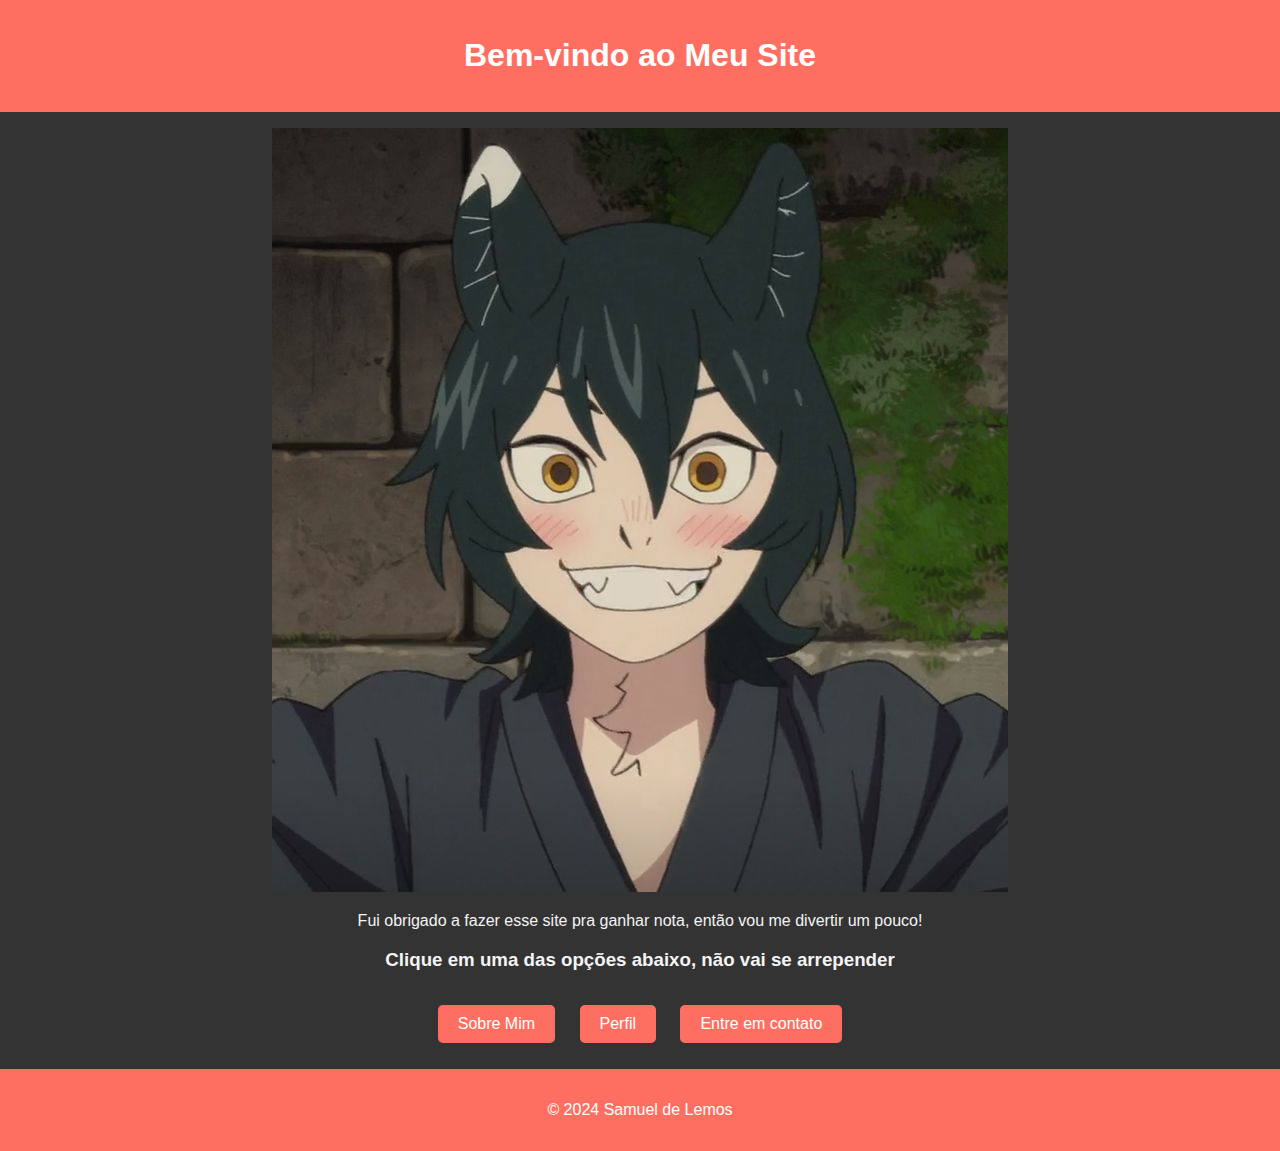
<file: index.html>
<!DOCTYPE html>
<html lang="pt-BR">
<head>
    <meta charset="UTF-8">
    <meta name="viewport" content="width=device-width, initial-scale=1.0">
    <title>Um pouco sobre mim</title>
    <link rel="stylesheet" href="style.css">
    <link rel="icon" href="images/icone.png" type="image/png"> <!-- Adicionar favicon -->
</head>
<body>
    <header>
        <h1>Bem-vindo ao Meu Site</h1>
    </header>
    <main>
        <section class="profile-section">
            <img src="images/minha-foto.jpg" alt="Minha Foto" id="profile-image">
            <p id="profile-text">Fui obrigado a fazer esse site pra ganhar nota, então vou me divertir um pouco!</p>
            <h3 class="subtitle">Clique em uma das opções abaixo, não vai se arrepender</h3>
        </section>
        <button onclick="location.href='about.html'">Sobre Mim</button>
        <button onclick="location.href='projects.html'">Perfil</button>
        <button onclick="location.href='extra.html'">Entre em contato</button> <!-- Novo botão -->
    </main>
    <footer>
        <p>&copy; 2024 Samuel de Lemos</p>
    </footer>
</body>
</html>
</file>
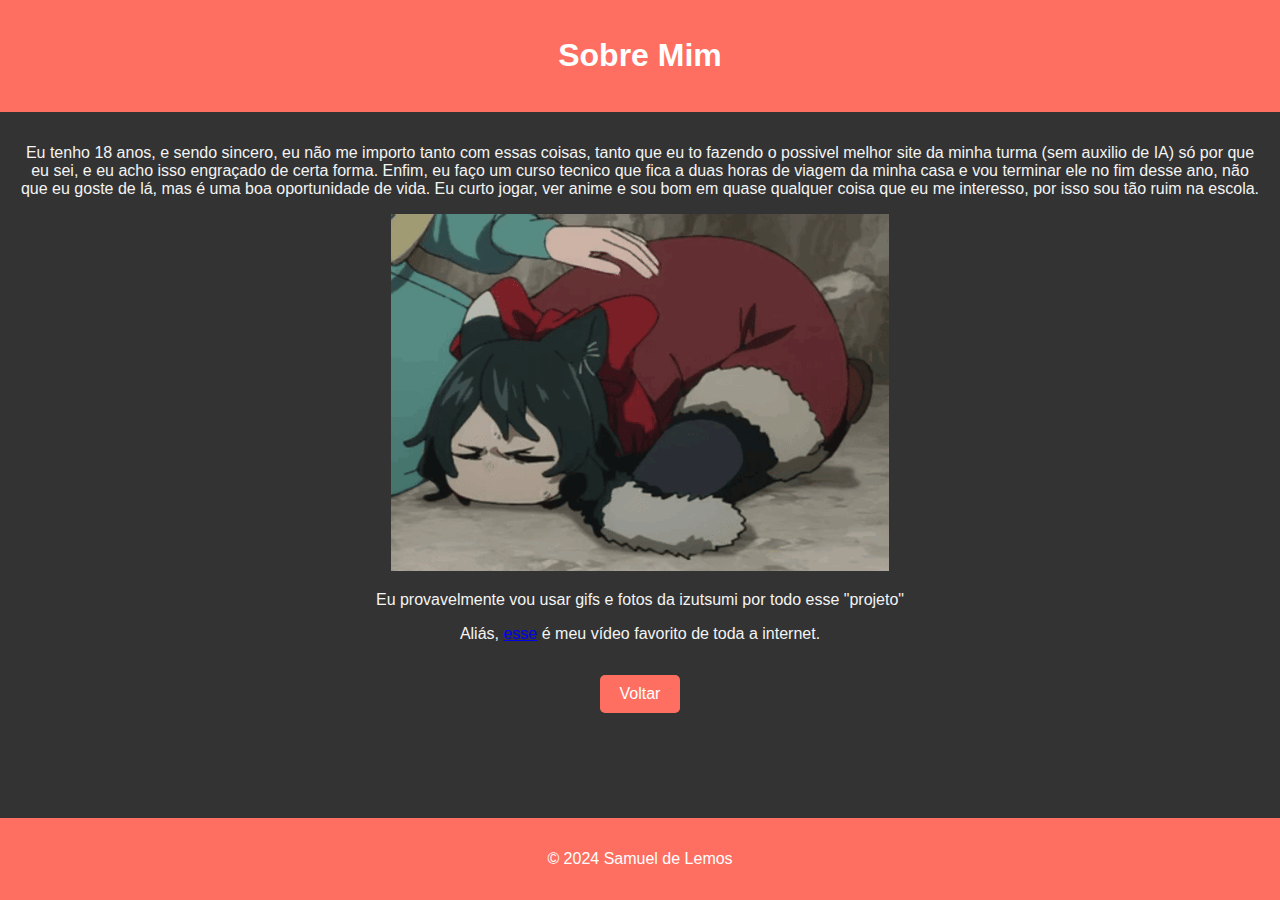
<file: about.html>
<!DOCTYPE html>
<html lang="pt-BR">
<head>

    <head>
        <meta charset="UTF-8">
        <meta name="viewport" content="width=device-width, initial-scale=1.0">
        <title>Sobre mim</title>
        <link rel="icon" href="images/icone.png" type="image/png">
        <link rel="stylesheet" href="style.css">
    </head>
    

    <meta charset="UTF-8">
    <meta name="viewport" content="width=device-width, initial-scale=1.0">
    <title>Sobre Mim</title>
    <link rel="stylesheet" href="style.css">
</head>
<body>
    <header>
        <h1>Sobre Mim</h1>
    </header>
    <main>
        <section class="about-section">
            <p id="about-text">Eu tenho 18 anos, e sendo sincero, eu não me importo tanto com essas coisas, tanto que eu to fazendo o possivel melhor site da minha turma (sem auxilio de IA) só por que eu sei, e eu acho isso engraçado de certa forma. Enfim, eu faço um curso tecnico que fica a duas horas de viagem da minha casa e vou terminar ele no fim desse ano, não que eu goste de lá, mas é uma boa oportunidade de vida. Eu curto jogar, ver anime e sou bom em quase qualquer coisa que eu me interesso, por isso sou tão ruim na escola.</p>
            <img src="images/meu-gif.gif" alt="Meu GIF" id="profile-image">
            <p id="gif-description">Eu provavelmente vou usar gifs e fotos da izutsumi por todo esse "projeto"</p>
            <p id="link-text">Aliás, <a href="https://youtu.be/JI4dI6jtx6Q?si=-gyJEOIupPyPql9n" target="_blank">esse</a> é meu vídeo favorito de toda a internet.</p>
        </section>
        <button onclick="location.href='index.html'">Voltar</button>
    </main>
    <footer>
        <p>&copy; 2024 Samuel de Lemos</p>
    </footer>
</body>
</html>
</file>
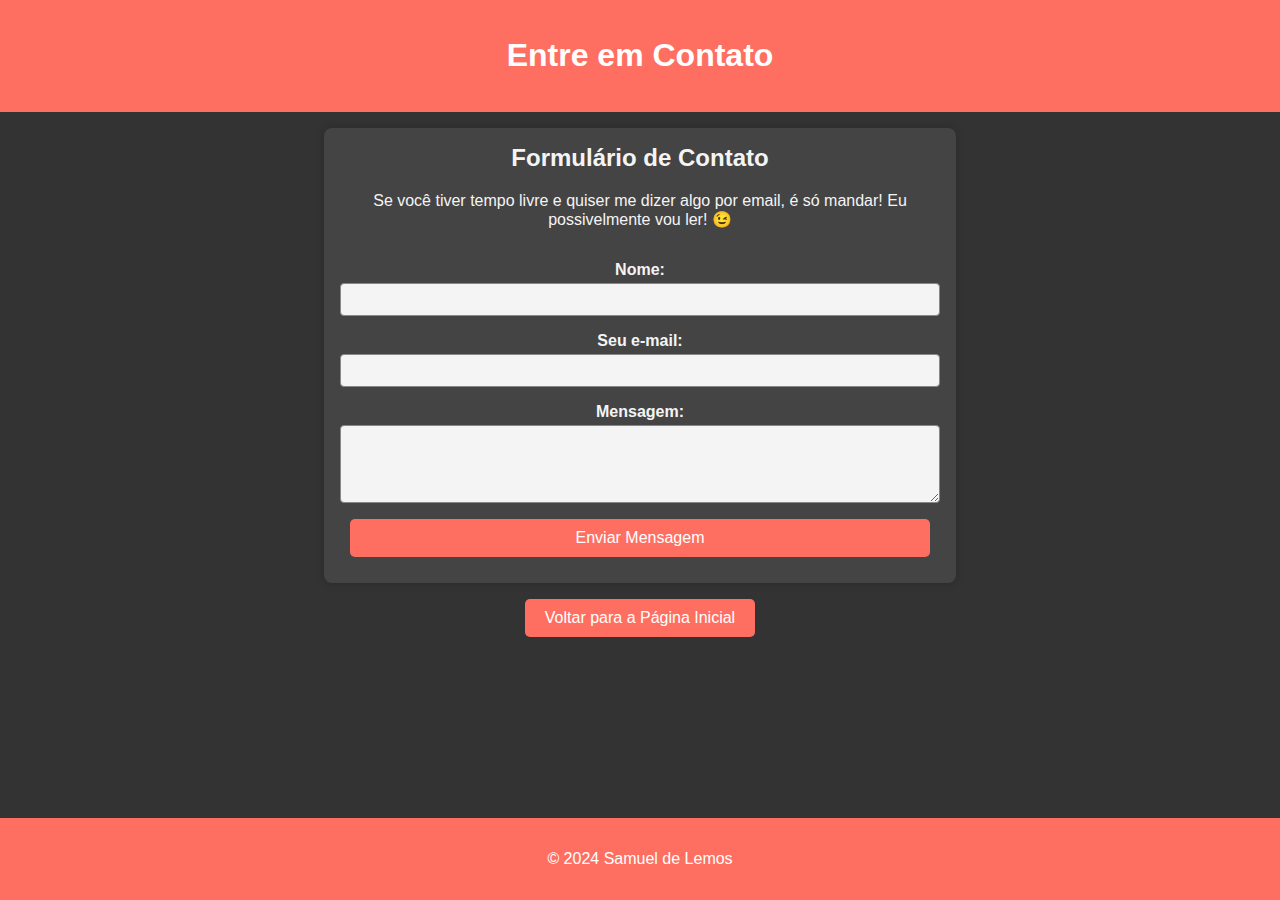
<file: extra.html>
<!DOCTYPE html>
<html lang="pt-BR">
<head>
    <meta charset="UTF-8">
    <meta name="viewport" content="width=device-width, initial-scale=1.0">
    <title>Contato</title>
    <link rel="stylesheet" href="style.css">
    <script src="https://cdn.emailjs.com/dist/email.min.js"></script> <!-- Importar a biblioteca EmailJS -->
    <link rel="icon" href="images/icone.png" type="image/png"> <!-- Adicionar favicon -->
</head>
<body>
    <header>
        <h1>Entre em Contato</h1>
    </header>
    <main>
        <section class="contact-section">
            <h2>Formulário de Contato</h2>
            <!-- Novo texto acima do formulário -->
            <p>Se você tiver tempo livre e quiser me dizer algo por email, é só mandar! Eu possivelmente vou ler! 😉</p>
            <form id="contact-form">
                <label for="name">Nome:</label>
                <input type="text" id="name" name="name" required>
                
                <label for="email">Seu e-mail:</label>
                <input type="email" id="email" name="email" required>
                
                <label for="message">Mensagem:</label>
                <textarea id="message" name="message" rows="4" required></textarea>
                
                <button type="submit">Enviar Mensagem</button>
            </form>
        </section>
        <button onclick="location.href='index.html'">Voltar para a Página Inicial</button>
    </main>
    <footer>
        <p>&copy; 2024 Samuel de Lemos</p>
    </footer>
    <script src="script.js"></script> <!-- Incluir o script.js -->
</body>
</html>
</file>
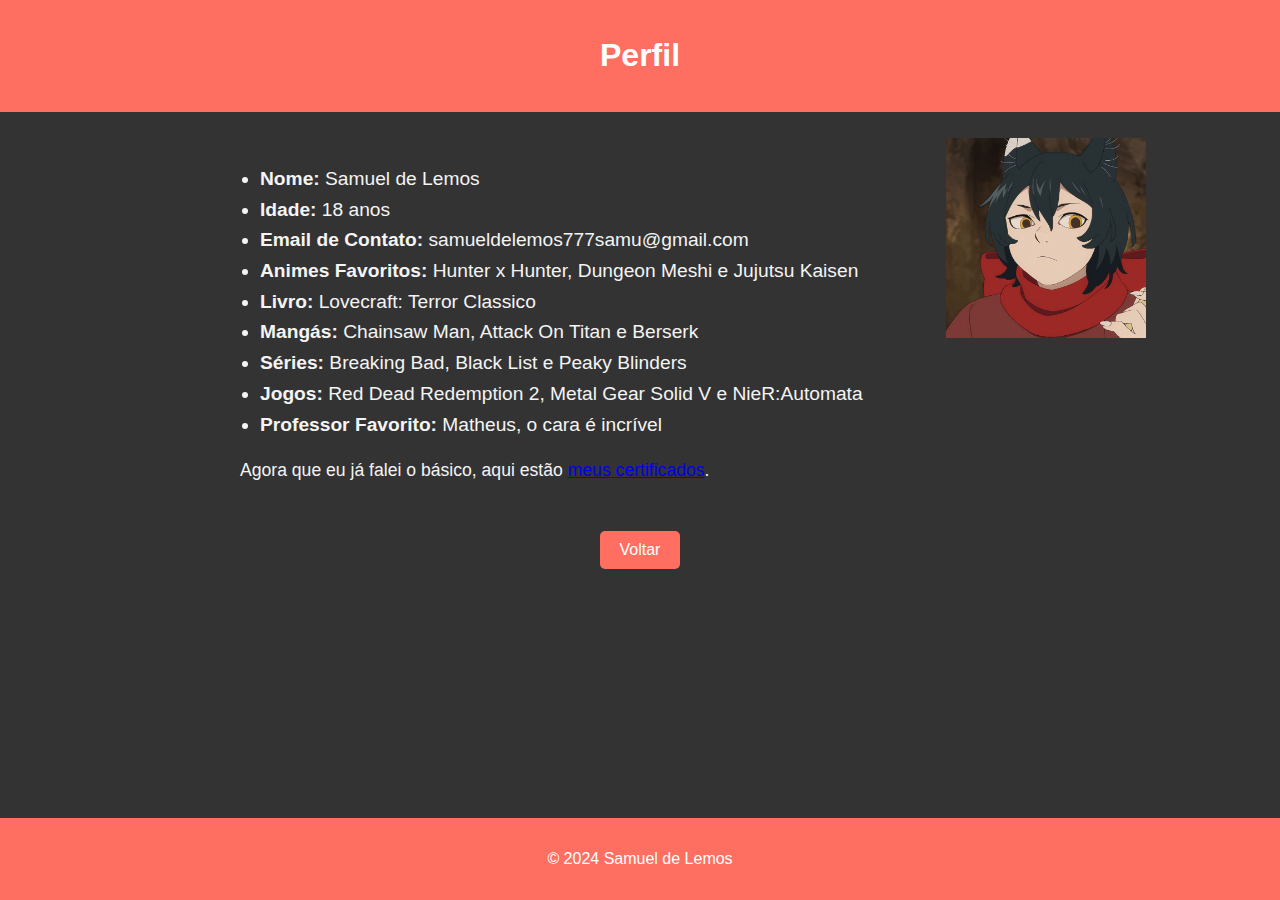
<file: projects.html>
<!DOCTYPE html>
<html lang="pt-BR">
<head>
    <meta charset="UTF-8">
    <meta name="viewport" content="width=device-width, initial-scale=1.0">
    <title>Perfil</title>
    <link rel="stylesheet" href="style.css">
    <link rel="icon" href="images/icone.png" type="image/png"> <!-- Adicionar favicon -->
    <style>
        .project-section {
            position: relative;
            padding: 1rem;
            text-align: left; 
            margin: 0 auto;
            max-width: 800px; 
        }
        .project-image {
            position: absolute;
            top: 10px;
            right: 10px;
            width: 200px; 
            height: auto;
            transform: translateX(50%); 
        }
        ul {
            list-style-type: disc;
            padding-left: 20px;
            text-align: left;
            margin: 20px 0; 
            line-height: 1.6; 
            font-size: 1.2em; 
        }
        .certificates {
            margin-top: 20px;
            font-size: 1.1em;
        }
    </style>
</head>
<body>
    <header>
        <h1>Perfil</h1>
    </header>
    <main>
        <section class="project-section">
            <img src="images/small-photo.jpg" alt="Pequena Foto" class="project-image">
            <ul>
                <li><strong>Nome:</strong> Samuel de Lemos</li>
                <li><strong>Idade:</strong> 18 anos</li>
                <li><strong>Email de Contato:</strong> samueldelemos777samu@gmail.com</li>
                <li><strong>Animes Favoritos:</strong> Hunter x Hunter, Dungeon Meshi e Jujutsu Kaisen</li>
                <li><strong>Livro:</strong> Lovecraft: Terror Classico</li>
                <li><strong>Mangás:</strong> Chainsaw Man, Attack On Titan e Berserk</li>
                <li><strong>Séries:</strong> Breaking Bad, Black List e Peaky Blinders</li>
                <li><strong>Jogos:</strong> Red Dead Redemption 2, Metal Gear Solid V e NieR:Automata</li>
                <li><strong>Professor Favorito:</strong> Matheus, o cara é incrível</li>
            </ul>
            <p class="certificates">Agora que eu já falei o básico, aqui estão <a href="documents/certificados.pdf" target="_blank">meus certificados</a>.</p>
        </section>
        <button onclick="location.href='index.html'">Voltar</button>
    </main>
    <footer>
        <p>&copy; 2024 Samuel de Lemos</p>
    </footer>
</body>
</html>
</file>
<file: style.css>
body {
    font-family: Arial, sans-serif;
    margin: 0;
    padding: 0;
    background-color: #333; /* Cinza escuro */
    color: #f4f4f4;
    display: flex;
    flex-direction: column;
    min-height: 100vh;
}

header {
    background-color: #FF4F3D; /* Vermelho um pouco mais forte */
    color: white;
    padding: 1rem;
    text-align: center;
}

main {
    flex: 1;
    padding: 1rem;
    text-align: center;
}

button {
    margin: 10px;
    padding: 10px 20px;
    font-size: 16px;
    cursor: pointer;
    background-color: #FF4F3D; /* Vermelho um pouco mais forte */
    color: white;
    border: none;
    border-radius: 5px;
}

button:hover {
    background-color: #E04A39; /* Vermelho mais escuro para o hover */
}

footer {
    background-color: #FF4F3D; /* Vermelho um pouco mais forte */
    color: white;
    text-align: center;
    padding: 10px 0;
}
/* Adiciona um gradiente animado às barras vermelhas */
@keyframes gradientAnimation {
    0% {
        background-color: #FF6F61; /* Vermelho claro */
    }
    50% {
        background-color: #E66456; /* Vermelho um pouco mais escuro */
    }
    100% {
        background-color: #FF6F61; /* Volta ao vermelho claro */
    }
}

header, footer {
    background-color: #FF6F61; /* Vermelho claro */
    color: white;
    text-align: center;
    padding: 1rem;
    animation: gradientAnimation 5s infinite; /* Animação de 5 segundos */
}

button {
    background-color: #FF6F61; /* Vermelho claro */
    color: white;
    border: none;
    border-radius: 5px;
    padding: 10px 20px;
    cursor: pointer;
    animation: gradientAnimation 5s infinite; /* Animação de 5 segundos */
}

button:hover {
    background-color: #E66456; /* Vermelho um pouco mais escuro para o hover */
}

/* Estilos para a seção de contato */
.contact-section {
    max-width: 600px;
    margin: auto;
    padding: 1rem;
    background-color: #444; /* Fundo cinza escuro */
    border-radius: 8px;
    box-shadow: 0 0 10px rgba(0, 0, 0, 0.2);
}

.contact-section h2 {
    margin-top: 0;
}

form {
    display: flex;
    flex-direction: column;
}

label {
    margin-top: 1rem;
    font-weight: bold;
}

input, textarea {
    padding: 0.5rem;
    margin-top: 0.25rem;
    border: 1px solid #888;
    border-radius: 4px;
    background-color: #f4f4f4;
    color: #333;
}

button {
    margin-top: 1rem;
    padding: 10px 20px;
    font-size: 16px;
    cursor: pointer;
    background-color: #FF6F61; /* Vermelho claro */
    color: white;
    border: none;
    border-radius: 5px;
}

button:hover {
    background-color: #E66456; /* Vermelho um pouco mais escuro para o hover */
}
</file>
